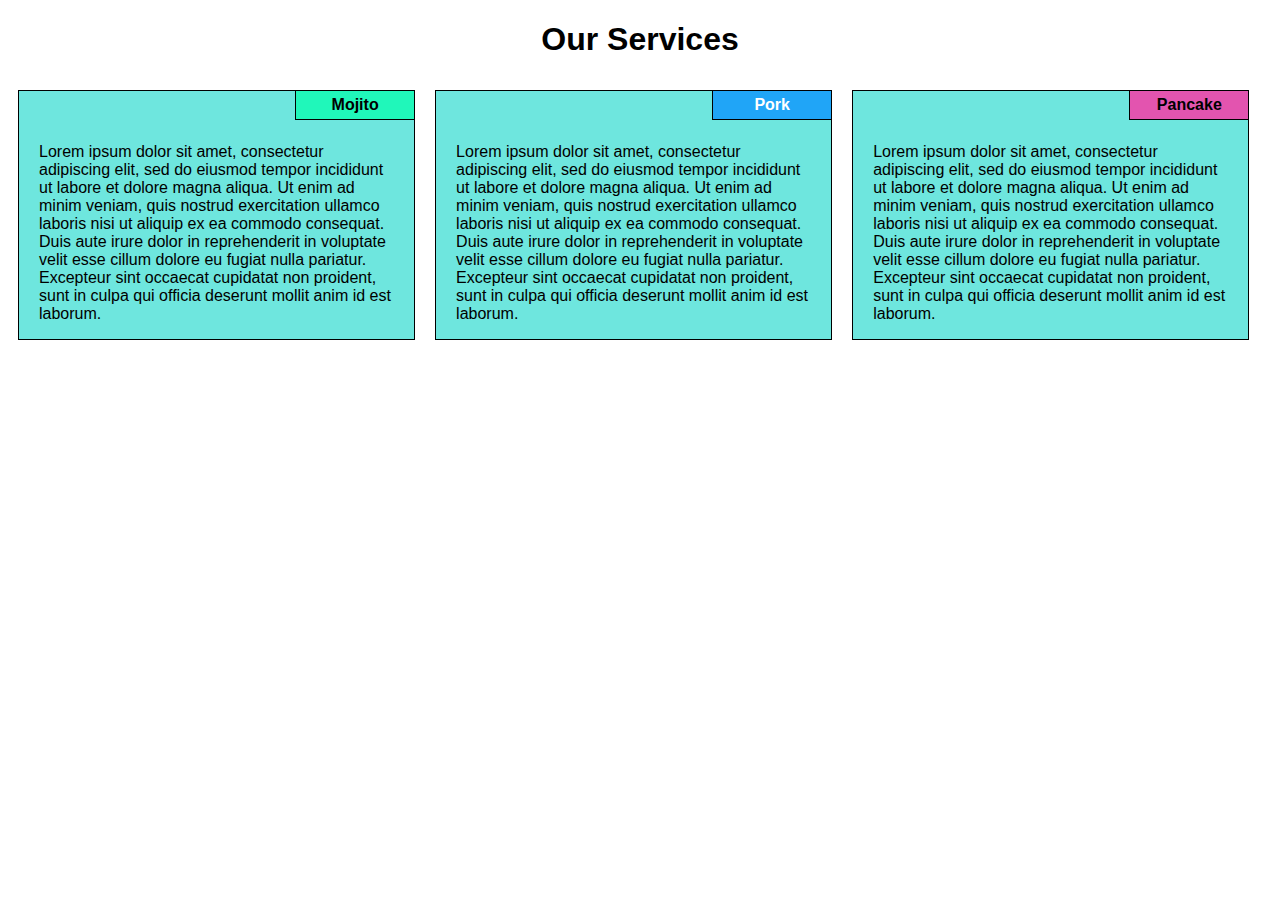
<file: module-2-assignment/index.html>
<!DOCTYPE html>
<html lang="zxx">

<head>
    <title>Module 2 Coding Assignment</title>
    <meta charset="utf-8">
    <meta name="viewport" content="width=device-width, initial-scale=1">
    <meta name="Author" content="Sanusi Boluwatife">
    <link rel="stylesheet" type="text/css" href="style.css" />
</head>

<body>
    <div class="container">
        <div class="row">
            <h1>Our Services</h1>
            <div class="sec1">
                <p id="mojito">Mojito</p>
                <div class="content">
                    <br>
                    <br>
                    <p>Lorem ipsum dolor sit amet, consectetur adipiscing elit, sed do eiusmod tempor incididunt ut labore et dolore magna aliqua. Ut enim ad minim veniam, quis nostrud exercitation ullamco laboris nisi ut aliquip ex ea commodo consequat. Duis aute irure dolor in reprehenderit in voluptate velit esse cillum dolore eu fugiat nulla pariatur. Excepteur sint occaecat cupidatat non proident, sunt in culpa qui officia deserunt mollit anim id est laborum.</p>
                </div>
            </div>
            <div class="sec2">
                <p id="pork">Pork</p>
                <div class="content">
                    <br>
                    <br>
                    <p>Lorem ipsum dolor sit amet, consectetur adipiscing elit, sed do eiusmod tempor incididunt ut labore et dolore magna aliqua. Ut enim ad minim veniam, quis nostrud exercitation ullamco laboris nisi ut aliquip ex ea commodo consequat. Duis aute irure dolor in reprehenderit in voluptate velit esse cillum dolore eu fugiat nulla pariatur. Excepteur sint occaecat cupidatat non proident, sunt in culpa qui officia deserunt mollit anim id est laborum.</p>
                </div>
            </div>
            <div class="sec3">
                <p id="pancake">Pancake</p>
                <div class="content">
                    <br>
                    <br>
                    <p>Lorem ipsum dolor sit amet, consectetur adipiscing elit, sed do eiusmod tempor incididunt ut labore et dolore magna aliqua. Ut enim ad minim veniam, quis nostrud exercitation ullamco laboris nisi ut aliquip ex ea commodo consequat. Duis aute irure dolor in reprehenderit in voluptate velit esse cillum dolore eu fugiat nulla pariatur. Excepteur sint occaecat cupidatat non proident, sunt in culpa qui officia deserunt mollit anim id est laborum.</p>
                </div>
            </div>
        </div>
    </div>
</body>

</html>
</file>
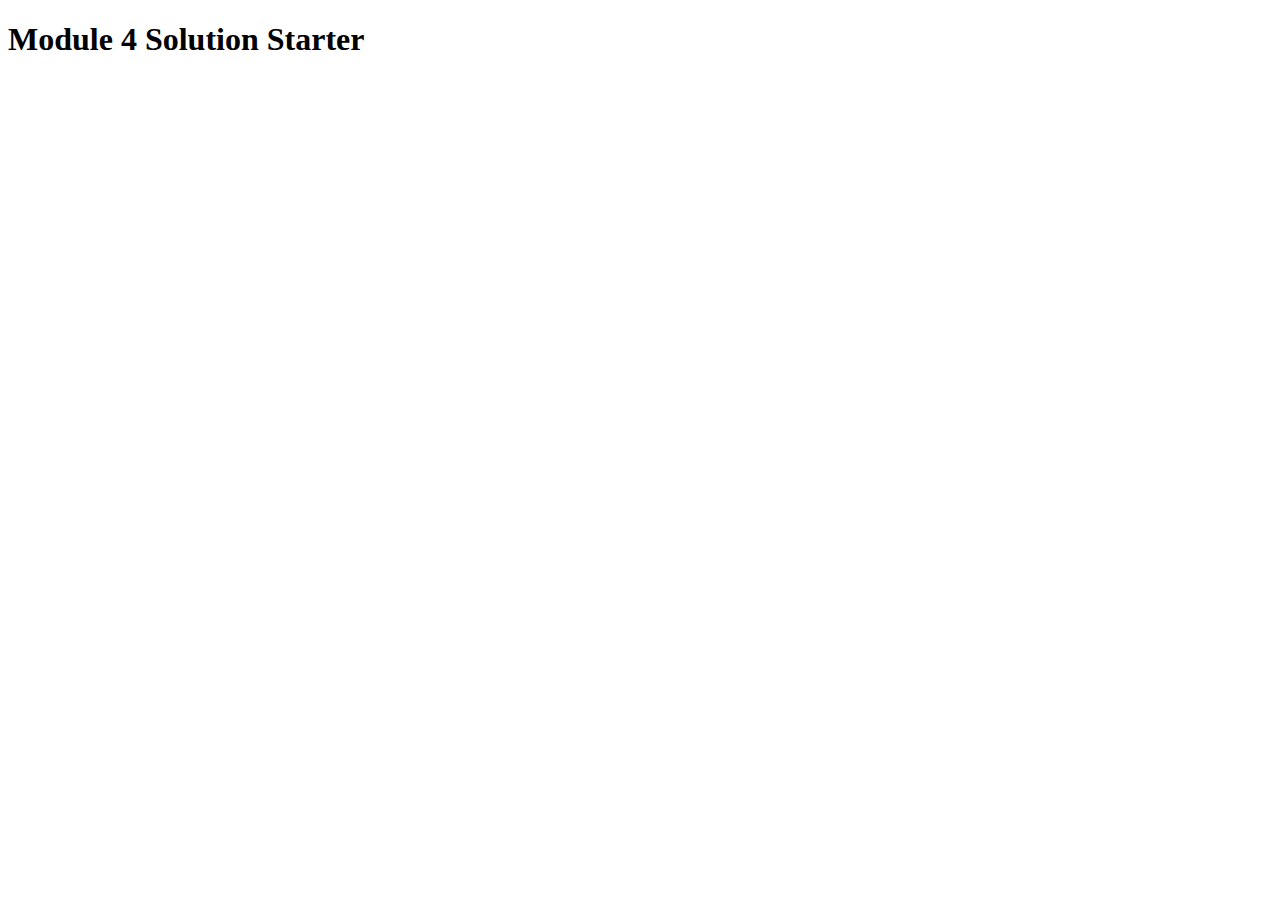
<file: module4-solution/index.html>
<!DOCTYPE html>
<html>
<head>
  <meta charset="utf-8">
  <title>Coursera-module4-solution by AniYoncheva</title>
  <script>
    var names = []; // DO NOT REMOVE
  </script>
  <script src="SpeakHello.js"></script>
  <script src="SpeakGoodBye.js"></script>
  <script src="script.js"></script>
</head>
<body>
  <h1>Module 4 Solution Starter</h1>
</body>
</html>
</file>
<file: module-2-assignment/style.css>
* {
    box-sizing: border-box;
}

html {
    font-family: sans-serif;
}

h1 {
    text-align: center;
}

div .container {
    top: 60px;
}


/********* Simple Responsive Framework ********/

.row {
    width: 100%;
}

.sec1,
.sec2,
.sec3 {
    float: left;
    padding: 10px;
}

.content {
    background-color: #6ee6de;
    padding: 0 20px;
    color: #000;
    border: 1px solid #000;
}

#mojito {
    background-color: #20f7ba;
    color: #000;
    text-align: center;
    border: 1px solid #000;
    margin-top: 0px;
    width: 120px;
    height: 30px;
    float: right;
    font-weight: bold;
    padding-top: 5px;
}

#pork {
    background-color: #20a5f7;
    color: #fff;
    text-align: center;
    border: 1px solid #000;
    margin-top: 0px;
    width: 120px;
    height: 30px;
    float: right;
    font-weight: bold;
    padding-top: 5px;
}

#pancake {
    background-color: #e354af;
    color: #000;
    text-align: center;
    border: 1px solid #000;
    margin-top: 0px;
    width: 120px;
    height: 30px;
    float: right;
    font-weight: bold;
    padding-top: 5px;
}


/********** For large devices **********/

@media only screen and (min-width: 992px) {
    .sec1,
    .sec2,
    .sec3 {
        display: inline-block;
        width: 33%;
    }
}


/********** For Medium devices **********/

@media only screen and (min-width:768px) and (max-width: 991px) {
    .sec1,
    .sec2,
    .sec3 {
        display: inline-block;
    }
    .sec1,
    .sec2 {
        width: 50%;
    }
    .sec3 {
        width: 100%;
    }
}


/********** For Mobile device **********/

@media only screen and (max-width: 767px) {
    .sec1,
    .sec2,
    .sec3 {
        display: inline-block;
        width: 100%;
    }
}
</file>
